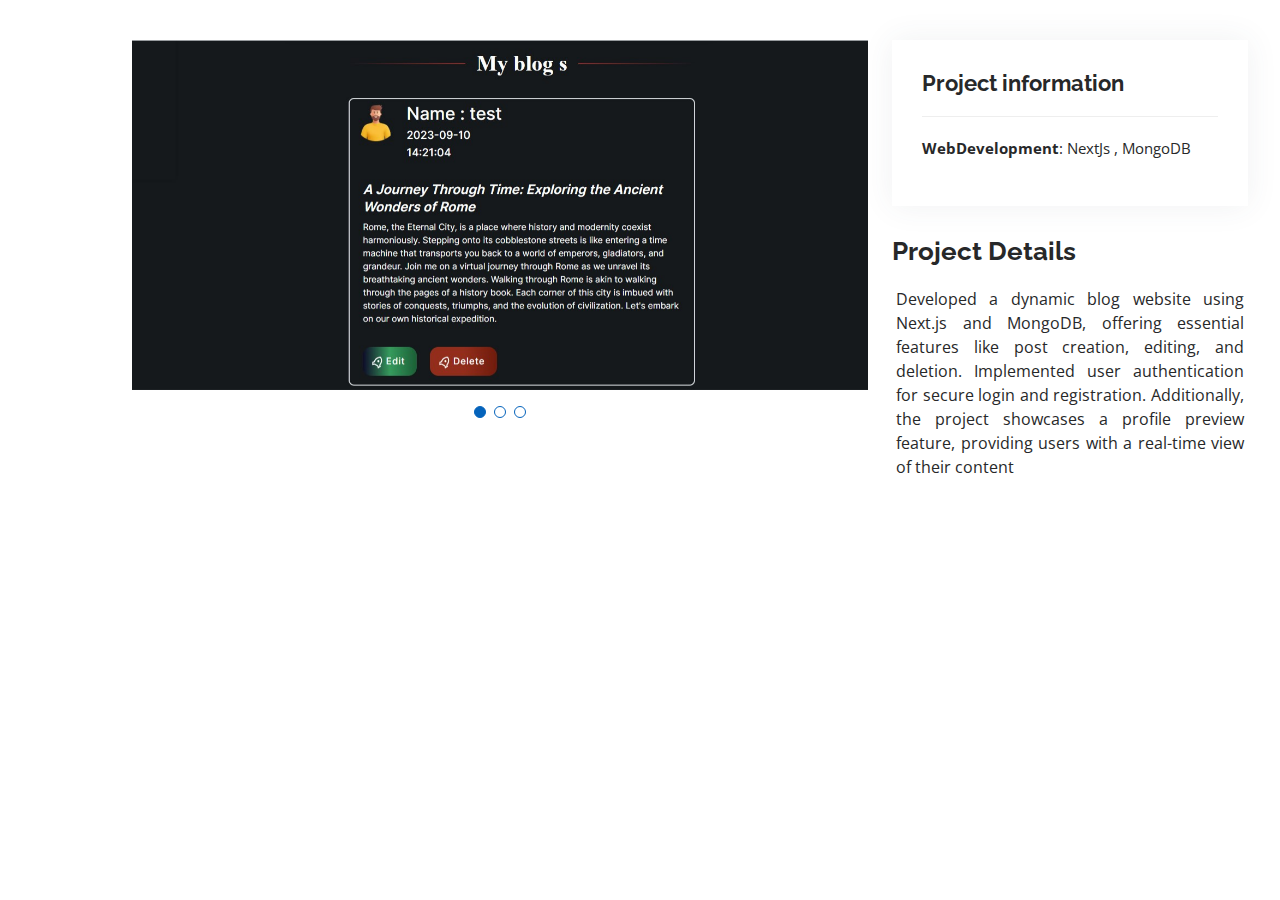
<file: portfolio-details.html>
<!DOCTYPE html>
<html lang="en">

<head>
  <meta charset="utf-8">
  <meta content="width=device-width, initial-scale=1.0" name="viewport">

  <title>Portfolio Details - Personal Bootstrap Template</title>
  <meta content="" name="description">
  <meta content="" name="keywords">

  <!-- Favicons -->
  <link href="assets/img/favicon.png" rel="icon">
  <link href="assets/img/apple-touch-icon.png" rel="apple-touch-icon">

  <!-- Google Fonts -->
  <link href="https://fonts.googleapis.com/css?family=Open+Sans:300,300i,400,400i,600,600i,700,700i|Raleway:300,300i,400,400i,500,500i,600,600i,700,700i|Poppins:300,300i,400,400i,500,500i,600,600i,700,700i" rel="stylesheet">

  <!-- Vendor CSS Files -->
  <link href="assets/vendor/aos/aos.css" rel="stylesheet">
  <link href="assets/vendor/bootstrap/css/bootstrap.min.css" rel="stylesheet">
  <link href="assets/vendor/bootstrap-icons/bootstrap-icons.css" rel="stylesheet">
  <link href="assets/vendor/boxicons/css/boxicons.min.css" rel="stylesheet">
  <link href="assets/vendor/glightbox/css/glightbox.min.css" rel="stylesheet">
  <link href="assets/vendor/swiper/swiper-bundle.min.css" rel="stylesheet">

  <!-- Template Main CSS File -->
  <link href="assets/css/style.css" rel="stylesheet">

  <!-- =======================================================
  * Template Name: MyResume
  * Updated: Sep 18 2023 with Bootstrap v5.3.2
  * Template URL: https://bootstrapmade.com/free-html-bootstrap-template-my-resume/
  * Author: BootstrapMade.com
  * License: https://bootstrapmade.com/license/
  ======================================================== -->
</head>

<body>

  <main id="main">

    <!-- ======= Portfolio Details Section ======= -->
    <section id="portfolio-details" class="portfolio-details">
      <div class="container">

        <div class="row gy-4">

          <div class="col-lg-8">
            <div class="portfolio-details-slider swiper">
              <div class="swiper-wrapper align-items-center">

                <div class="swiper-slide">
                  <img src="assets/img/portfolio/portfolio-details-1.jpg" alt="">
                </div>

                <div class="swiper-slide">
                  <img src="assets/img/portfolio/portfolio-details-2.jpg" alt="">
                </div>

                <div class="swiper-slide">
                  <img src="assets/img/portfolio/portfolio-details-3.jpg" alt="">
                </div>

              </div>
              <div class="swiper-pagination"></div>
            </div>
          </div>

          <div class="col-lg-4">
            <div class="portfolio-info">
              <h3>Project information</h3>
              <ul>
                <li><strong>WebDevelopment</strong>: NextJs , MongoDB</li>
                <!-- <li><strong></strong>: ASU Company</li> -->
                <!-- <li><strong>Project date</strong>: 01 March, 2020</li> -->
                <!-- <li><strong>Project URL</strong>: <a href="https://monitr1.web.app/" target="_blank">Monitr Landing page</a></li> -->
              </ul>
            </div>
            <div class="portfolio-description">
              <h2>Project Details</h2>
              <p style="text-align: justify; " class="px-1">
                Developed a dynamic blog website using Next.js and MongoDB, offering essential features like post creation, editing, and deletion. Implemented user authentication for secure login and registration. Additionally, the project showcases a profile preview feature, providing users with a real-time view of their content </p>
            </div>
          </div>

        </div>

      </div>
    </section><!-- End Portfolio Details Section -->

  </main><!-- End #main -->

  <div id="preloader"></div>
  <a href="#" class="back-to-top d-flex align-items-center justify-content-center"><i class="bi bi-arrow-up-short"></i></a>

  <!-- Vendor JS Files -->
  <script src="assets/vendor/purecounter/purecounter_vanilla.js"></script>
  <script src="assets/vendor/aos/aos.js"></script>
  <script src="assets/vendor/bootstrap/js/bootstrap.bundle.min.js"></script>
  <script src="assets/vendor/glightbox/js/glightbox.min.js"></script>
  <script src="assets/vendor/isotope-layout/isotope.pkgd.min.js"></script>
  <script src="assets/vendor/swiper/swiper-bundle.min.js"></script>
  <script src="assets/vendor/typed.js/typed.umd.js"></script>
  <script src="assets/vendor/waypoints/noframework.waypoints.js"></script>
  <script src="assets/vendor/php-email-form/validate.js"></script>

  <!-- Template Main JS File -->
  <script src="assets/js/main.js"></script>

</body>

</html>
</file>
<file: assets/css/style.css>
/**
* Template Name: MyResume
* Updated: Sep 18 2023 with Bootstrap v5.3.2
* Template URL: https://bootstrapmade.com/free-html-bootstrap-template-my-resume/
* Author: BootstrapMade.com
* License: https://bootstrapmade.com/license/
*/

/*--------------------------------------------------------------
# General
--------------------------------------------------------------*/
body {
  font-family: "Open Sans", sans-serif;
  color: #272829;
}

a {
  color: #0563bb;
  text-decoration: none;
}

a:hover {
  color: #067ded;
  text-decoration: none;
}

h1,
h2,
h3,
h4,
h5,
h6 {
  font-family: "Raleway", sans-serif;
}

/*--------------------------------------------------------------
# Back to top button
--------------------------------------------------------------*/
.back-to-top {
  position: fixed;
  visibility: hidden;
  opacity: 0;
  right: 15px;
  bottom: 15px;
  z-index: 996;
  background: #0563bb;
  width: 40px;
  height: 40px;
  border-radius: 50px;
  transition: all 0.4s;
}

.back-to-top i {
  font-size: 28px;
  color: #fff;
  line-height: 0;
}

.back-to-top:hover {
  background: #0678e3;
  color: #fff;
}

.back-to-top.active {
  visibility: visible;
  opacity: 1;
}

/*--------------------------------------------------------------
# Preloader
--------------------------------------------------------------*/
#preloader {
  position: fixed;
  top: 0;
  left: 0;
  right: 0;
  bottom: 0;
  z-index: 9999;
  overflow: hidden;
  background: #fff;
}

#preloader:before {
  content: "";
  position: fixed;
  top: calc(50% - 30px);
  left: calc(50% - 30px);
  border: 6px solid #0563bb;
  border-top-color: #fff;
  border-bottom-color: #fff;
  border-radius: 50%;
  width: 60px;
  height: 60px;
  animation: animate-preloader 1s linear infinite;
}

@keyframes animate-preloader {
  0% {
    transform: rotate(0deg);
  }

  100% {
    transform: rotate(360deg);
  }
}

/*--------------------------------------------------------------
# Disable aos animation delay on mobile devices
--------------------------------------------------------------*/
@media screen and (max-width: 768px) {
  [data-aos-delay] {
    transition-delay: 0 !important;
  }
}

/*--------------------------------------------------------------
# Header
--------------------------------------------------------------*/
#header {
  position: fixed;
  top: 0;
  left: 0;
  bottom: 0;
  z-index: 9997;
  transition: all 0.5s;
  padding: 15px;
  overflow-y: auto;
}

@media (max-width: 991px) {
  #header {
    width: 300px;
    background: #fff;
    border-right: 1px solid #e6e9ec;
    left: -300px;
  }
}

@media (min-width: 991px) {
  #main {
    margin-left: 100px;
  }
}

/*--------------------------------------------------------------
# Navigation Menu
--------------------------------------------------------------*/
/**
* Desktop Navigation 
*/
.nav-menu {
  padding: 0;
  display: block;
}

.nav-menu * {
  margin: 0;
  padding: 0;
  list-style: none;
}

.nav-menu>ul>li {
  position: relative;
  white-space: nowrap;
}

.nav-menu a,
.nav-menu a:focus {
  display: flex;
  align-items: center;
  color: #45505b;
  padding: 10px 18px;
  margin-bottom: 8px;
  transition: 0.3s;
  font-size: 15px;
  border-radius: 50px;
  background: #f2f3f5;
  height: 56px;
  width: 100%;
  overflow: hidden;
  transition: 0.3s;
}

.nav-menu a i,
.nav-menu a:focus i {
  font-size: 20px;
}

.nav-menu a span,
.nav-menu a:focus span {
  padding: 0 5px 0 7px;
  color: #45505b;
}

@media (min-width: 992px) {

  .nav-menu a,
  .nav-menu a:focus {
    width: 56px;
  }

  .nav-menu a span,
  .nav-menu a:focus span {
    display: none;
    color: #fff;
  }
}

.nav-menu a:hover,
.nav-menu .active,
.nav-menu .active:focus,
.nav-menu li:hover>a {
  color: #fff;
  background: #0563bb;
}

.nav-menu a:hover span,
.nav-menu .active span,
.nav-menu .active:focus span,
.nav-menu li:hover>a span {
  color: #fff;
}

.nav-menu a:hover,
.nav-menu li:hover>a {
  width: 100%;
  color: #fff;
}

.nav-menu a:hover span,
.nav-menu li:hover>a span {
  display: block;
}

/**
* Mobile Navigation 
*/
.mobile-nav-toggle {
  position: fixed;
  right: 10px;
  top: 10px;
  z-index: 9998;
  border: 0;
  background: none;
  font-size: 28px;
  transition: all 0.4s;
  outline: none !important;
  line-height: 0;
  cursor: pointer;
  border-radius: 50px;
  padding: 5px;
}

.mobile-nav-toggle i {
  color: #45505b;
}

.mobile-nav-active {
  overflow: hidden;
}

.mobile-nav-active #header {
  left: 0;
}

.mobile-nav-active .mobile-nav-toggle {
  color: #fff;
  background-color: #0563bb;
}

/*--------------------------------------------------------------
# Hero Section
--------------------------------------------------------------*/
#hero {
  width: 100%;
  height: 100vh;
  /* background: url("../img/hero-bg.jpg") top right no-repeat; */
  background-size: cover;
  position: relative;
}

@media (min-width: 992px) {
  #hero {
    padding-left: 160px;
  }
}

#hero:before {
  content: "";
  background: rgba(255, 255, 255, 0.8);
  position: absolute;
  bottom: 0;
  top: 0;
  left: 0;
  right: 0;
}

#hero h1 {
  margin: 0;
  font-size: 64px;
  font-weight: 700;
  line-height: 56px;
  color: #45505b;
}

#hero p {
  color: #45505b;
  margin: 15px 0 0 0;
  font-size: 26px;
  font-family: "Poppins", sans-serif;
}

#hero p span {
  color: #0563bb;
  letter-spacing: 1px;
}

#hero .social-links {
  margin-top: 30px;
}

#hero .social-links a {
  font-size: 24px;
  display: inline-block;
  color: #45505b;
  line-height: 1;
  margin-right: 20px;
  transition: 0.3s;
}

#hero .social-links a:hover {
  color: #0563bb;
}

@media (max-width: 992px) {
  #hero {
    text-align: center;
  }

  #hero h1 {
    font-size: 32px;
    line-height: 36px;
  }

  #hero p {
    margin-top: 10px;
    font-size: 20px;
    line-height: 24px;
  }
}

/*--------------------------------------------------------------
# Sections General
--------------------------------------------------------------*/
section {
  padding: 60px 0;
  overflow: hidden;
}

.section-title {
  text-align: center;
  padding-bottom: 30px;
}

.section-title h2 {
  font-size: 32px;
  font-weight: bold;
  text-transform: uppercase;
  margin-bottom: 20px;
  padding-bottom: 20px;
  position: relative;
  color: #45505b;
}

.section-title h2::before {
  content: "";
  position: absolute;
  display: block;
  width: 120px;
  height: 1px;
  background: #ddd;
  bottom: 1px;
  left: calc(50% - 60px);
}

.section-title h2::after {
  content: "";
  position: absolute;
  display: block;
  width: 40px;
  height: 3px;
  background: #0563bb;
  bottom: 0;
  left: calc(50% - 20px);
}

.section-title p {
  margin-bottom: 0;
}

/*--------------------------------------------------------------
# About
--------------------------------------------------------------*/
.about .content h3 {
  font-weight: 700;
  font-size: 26px;
  color: #728394;
}

.about .content ul {
  list-style: none;
  padding: 0;
}

.about .content ul li {
  margin-bottom: 20px;
  display: flex;
  align-items: center;
}

.about .content ul strong {
  margin-right: 10px;
}

.about .content ul i {
  font-size: 16px;
  margin-right: 5px;
  color: #0563bb;
  line-height: 0;
}

.about .content p:last-child {
  margin-bottom: 0;
}

/*--------------------------------------------------------------
# Facts
--------------------------------------------------------------*/
.facts .count-box {
  padding: 30px 30px 25px 30px;
  margin-top: 30px;
  width: 100%;
  position: relative;
  text-align: center;
  background: #fff;
}

.facts .count-box i {
  position: absolute;
  top: -25px;
  left: 50%;
  transform: translateX(-50%);
  font-size: 24px;
  background: #0563bb;
  color: #fff;
  border-radius: 50px;
  display: inline-flex;
  align-items: center;
  justify-content: center;
  width: 48px;
  height: 48px;
}

.facts .count-box span {
  font-size: 36px;
  display: block;
  font-weight: 600;
  color: #011426;
}

.facts .count-box p {
  padding: 0;
  margin: 0;
  font-family: "Raleway", sans-serif;
  font-size: 14px;
}

/*--------------------------------------------------------------
# Akills
--------------------------------------------------------------*/
.skills .progress {
  height: 60px;
  display: block;
  background: none;
  border-radius: 0;
}

.skills .progress .skill {
  padding: 10px 0;
  margin: 0;
  text-transform: uppercase;
  display: block;
  font-weight: 600;
  font-family: "Poppins", sans-serif;
  color: #45505b;
}

.skills .progress .skill .val {
  float: right;
  font-style: normal;
}

.skills .progress-bar-wrap {
  background: #f2f3f5;
}

.skills .progress-bar {
  width: 1px;
  height: 10px;
  transition: 0.9s;
  background-color: #0563bb;
}

/*--------------------------------------------------------------
# Resume
--------------------------------------------------------------*/
.resume .resume-title {
  font-size: 26px;
  font-weight: 700;
  margin-top: 20px;
  margin-bottom: 20px;
  color: #45505b;
}

.resume .resume-item {
  padding: 0 0 20px 20px;
  margin-top: -2px;
  border-left: 2px solid #0563bb;
  position: relative;
}

.resume .resume-item h4 {
  line-height: 18px;
  font-size: 18px;
  font-weight: 600;
  text-transform: uppercase;
  font-family: "Poppins", sans-serif;
  color: #0563bb;
  margin-bottom: 10px;
}

.resume .resume-item h5 {
  font-size: 16px;
  background: #f7f8f9;
  padding: 5px 15px;
  display: inline-block;
  font-weight: 600;
  margin-bottom: 10px;
}

.resume .resume-item ul {
  padding-left: 20px;
}

.resume .resume-item ul li {
  padding-bottom: 10px;
}

.resume .resume-item:last-child {
  padding-bottom: 0;
}

.resume .resume-item::before {
  content: "";
  position: absolute;
  width: 16px;
  height: 16px;
  border-radius: 50px;
  left: -9px;
  top: 0;
  background: #fff;
  border: 2px solid #0563bb;
}

/*--------------------------------------------------------------
# Portfolio
--------------------------------------------------------------*/
.portfolio .portfolio-item {
  margin-bottom: 30px;
}

.portfolio #portfolio-flters {
  padding: 0;
  margin: 0 auto 25px auto;
  list-style: none;
  text-align: center;
  background: #fff;
  border-radius: 50px;
  padding: 2px 15px;
}

.portfolio #portfolio-flters li {
  cursor: pointer;
  display: inline-block;
  padding: 10px 15px;
  font-size: 14px;
  font-weight: 600;
  line-height: 1;
  text-transform: uppercase;
  color: #272829;
  margin-bottom: 5px;
  transition: all 0.3s ease-in-out;
}

.portfolio #portfolio-flters li:hover,
.portfolio #portfolio-flters li.filter-active {
  color: #0563bb;
}

.portfolio #portfolio-flters li:last-child {
  margin-right: 0;
}

.portfolio .portfolio-wrap {
  transition: 0.3s;
  position: relative;
  overflow: hidden;
  z-index: 1;
  background: rgba(69, 80, 91, 0.8);
}

.portfolio .portfolio-wrap::before {
  content: "";
  background: rgba(255, 255, 255, 0.7);
  position: absolute;
  left: 30px;
  right: 30px;
  top: 30px;
  bottom: 30px;
  transition: all ease-in-out 0.3s;
  z-index: 2;
  opacity: 0;
}

.portfolio .portfolio-wrap .portfolio-info {
  opacity: 0;
  position: absolute;
  top: 0;
  left: 0;
  right: 0;
  bottom: 0;
  text-align: center;
  z-index: 3;
  transition: all ease-in-out 0.3s;
  display: flex;
  flex-direction: column;
  justify-content: center;
  align-items: center;
}

.portfolio .portfolio-wrap .portfolio-info::before {
  display: block;
  content: "";
  width: 48px;
  height: 48px;
  position: absolute;
  top: 35px;
  left: 35px;
  border-top: 3px solid #d7dce1;
  border-left: 3px solid #d7dce1;
  transition: all 0.5s ease 0s;
  z-index: 9994;
}

.portfolio .portfolio-wrap .portfolio-info::after {
  display: block;
  content: "";
  width: 48px;
  height: 48px;
  position: absolute;
  bottom: 35px;
  right: 35px;
  border-bottom: 3px solid #d7dce1;
  border-right: 3px solid #d7dce1;
  transition: all 0.5s ease 0s;
  z-index: 9994;
}

.portfolio .portfolio-wrap .portfolio-info h4 {
  font-size: 20px;
  color: #45505b;
  font-weight: 600;
}

.portfolio .portfolio-wrap .portfolio-info p {
  color: #45505b;
  font-size: 14px;
  text-transform: uppercase;
  padding: 0;
  margin: 0;
}

.portfolio .portfolio-wrap .portfolio-links {
  text-align: center;
  z-index: 4;
}

.portfolio .portfolio-wrap .portfolio-links a {
  color: #45505b;
  margin: 0 2px;
  font-size: 28px;
  display: inline-block;
  transition: 0.3s;
}

.portfolio .portfolio-wrap .portfolio-links a:hover {
  color: #148af9;
}

.portfolio .portfolio-wrap:hover::before {
  top: 0;
  left: 0;
  right: 0;
  bottom: 0;
  opacity: 1;
}

.portfolio .portfolio-wrap:hover .portfolio-info {
  opacity: 1;
}

.portfolio .portfolio-wrap:hover .portfolio-info::before {
  top: 15px;
  left: 15px;
}

.portfolio .portfolio-wrap:hover .portfolio-info::after {
  bottom: 15px;
  right: 15px;
}

/*--------------------------------------------------------------
# Portfolio Details
--------------------------------------------------------------*/
.portfolio-details {
  padding-top: 40px;
}

.portfolio-details .portfolio-details-slider img {
  width: 100%;
}

.portfolio-details .portfolio-details-slider .swiper-pagination {
  margin-top: 20px;
  position: relative;
}

.portfolio-details .portfolio-details-slider .swiper-pagination .swiper-pagination-bullet {
  width: 12px;
  height: 12px;
  background-color: #fff;
  opacity: 1;
  border: 1px solid #0563bb;
}

.portfolio-details .portfolio-details-slider .swiper-pagination .swiper-pagination-bullet-active {
  background-color: #0563bb;
}

.portfolio-details .portfolio-info {
  padding: 30px;
  box-shadow: 0px 0 30px rgba(69, 80, 91, 0.08);
}

.portfolio-details .portfolio-info h3 {
  font-size: 22px;
  font-weight: 700;
  margin-bottom: 20px;
  padding-bottom: 20px;
  border-bottom: 1px solid #eee;
}

.portfolio-details .portfolio-info ul {
  list-style: none;
  padding: 0;
  font-size: 15px;
}

.portfolio-details .portfolio-info ul li+li {
  margin-top: 10px;
}

.portfolio-details .portfolio-description {
  padding-top: 30px;
}

.portfolio-details .portfolio-description h2 {
  font-size: 26px;
  font-weight: 700;
  margin-bottom: 20px;
}

.portfolio-details .portfolio-description p {
  padding: 0;
}

/*--------------------------------------------------------------
# Services
--------------------------------------------------------------*/
.services .icon-box {
  text-align: center;
  padding: 70px 20px 80px 20px;
  transition: all ease-in-out 0.3s;
  background: #fff;
  box-shadow: 0px 5px 90px 0px rgba(110, 123, 131, 0.05);
}

.services .icon-box .icon {
  margin: 0 auto;
  width: 100px;
  height: 100px;
  display: flex;
  align-items: center;
  justify-content: center;
  transition: ease-in-out 0.3s;
  position: relative;
}

.services .icon-box .icon i {
  font-size: 36px;
  transition: 0.5s;
  position: relative;
}

.services .icon-box .icon svg {
  position: absolute;
  top: 0;
  left: 0;
}

.services .icon-box .icon svg path {
  transition: 0.5s;
  fill: #f5f5f5;
}

.services .icon-box h4 {
  font-weight: 600;
  margin: 10px 0 15px 0;
  font-size: 22px;
}

.services .icon-box h4 a {
  color: #45505b;
  transition: ease-in-out 0.3s;
}

.services .icon-box p {
  line-height: 24px;
  font-size: 14px;
  margin-bottom: 0;
}

.services .icon-box:hover {
  border-color: #fff;
  box-shadow: 0px 0 35px 0 rgba(0, 0, 0, 0.08);
}

.services .iconbox-blue i {
  color: #47aeff;
}

.services .iconbox-blue:hover .icon i {
  color: #fff;
}

.services .iconbox-blue:hover .icon path {
  fill: #47aeff;
}

.services .iconbox-orange i {
  color: #ffa76e;
}

.services .iconbox-orange:hover .icon i {
  color: #fff;
}

.services .iconbox-orange:hover .icon path {
  fill: #ffa76e;
}

.services .iconbox-pink i {
  color: #e80368;
}

.services .iconbox-pink:hover .icon i {
  color: #fff;
}

.services .iconbox-pink:hover .icon path {
  fill: #e80368;
}

.services .iconbox-yellow i {
  color: #ffbb2c;
}

.services .iconbox-yellow:hover .icon i {
  color: #fff;
}

.services .iconbox-yellow:hover .icon path {
  fill: #ffbb2c;
}

.services .iconbox-red i {
  color: #ff5828;
}

.services .iconbox-red:hover .icon i {
  color: #fff;
}

.services .iconbox-red:hover .icon path {
  fill: #ff5828;
}

.services .iconbox-teal i {
  color: #11dbcf;
}

.services .iconbox-teal:hover .icon i {
  color: #fff;
}

.services .iconbox-teal:hover .icon path {
  fill: #11dbcf;
}

/*--------------------------------------------------------------
# Testimonials
--------------------------------------------------------------*/
.testimonials .section-header {
  margin-bottom: 40px;
}

.testimonials .testimonials-carousel,
.testimonials .testimonials-slider {
  overflow: hidden;
}

.testimonials .testimonial-item {
  text-align: center;
}

.testimonials .testimonial-item .testimonial-img {
  /* width: 120px; */
  /* border-radius: 10%; */
  /* border: 4px solid #000; */
  margin: 0 auto;
}

.testimonials .testimonial-item h3 {
  font-size: 20px;
  font-weight: bold;
  margin: 10px 0 5px 0;
  color: #111;
}

.testimonials .testimonial-item h4 {
  font-size: 14px;
  color: #999;
  margin: 0 0 15px 0;
}

.testimonials .testimonial-item .quote-icon-left,
.testimonials .testimonial-item .quote-icon-right {
  color: #90c8fc;
  font-size: 26px;
}

.testimonials .testimonial-item .quote-icon-left {
  display: inline-block;
  left: -5px;
  position: relative;
}

.testimonials .testimonial-item .quote-icon-right {
  display: inline-block;
  right: -5px;
  position: relative;
  top: 10px;
}

.testimonials .testimonial-item p {
  font-style: italic;
  margin: 0 auto 15px auto;
}

.testimonials .swiper-pagination {
  margin-top: 20px;
  position: relative;
}

.testimonials .swiper-pagination .swiper-pagination-bullet {
  width: 12px;
  height: 12px;
  background-color: #fff;
  opacity: 1;
  border: 1px solid #0563bb;
}

.testimonials .swiper-pagination .swiper-pagination-bullet-active {
  background-color: #0563bb;
}

@media (min-width: 992px) {
  .testimonials .testimonial-item p {
    width: 80%;
  }
}

/*--------------------------------------------------------------
# Contact
--------------------------------------------------------------*/
.contact .info {
  width: 100%;
  background: #fff;
}

.contact .info i {
  font-size: 20px;
  color: #0563bb;
  float: left;
  width: 44px;
  height: 44px;
  background: #eef7ff;
  display: flex;
  justify-content: center;
  align-items: center;
  border-radius: 50px;
  transition: all 0.3s ease-in-out;
}

.contact .info h4 {
  padding: 0 0 0 60px;
  font-size: 22px;
  font-weight: 600;
  margin-bottom: 5px;
  color: #45505b;
}

.contact .info p {
  padding: 0 0 0 60px;
  margin-bottom: 0;
  font-size: 14px;
  color: #728394;
}

.contact .info .email,
.contact .info .phone {
  margin-top: 40px;
}

.contact .info .email:hover i,
.contact .info .address:hover i,
.contact .info .phone:hover i {
  background: #0563bb;
  color: #fff;
}

.contact .php-email-form {
  width: 100%;
  background: #fff;
}

.contact .php-email-form .form-group {
  padding-bottom: 8px;
}

.contact .php-email-form .error-message {
  display: none;
  color: #fff;
  background: #ed3c0d;
  text-align: left;
  padding: 15px;
  font-weight: 600;
}

.contact .php-email-form .error-message br+br {
  margin-top: 25px;
}

.contact .php-email-form .sent-message {
  display: none;
  color: #fff;
  background: #18d26e;
  text-align: center;
  padding: 15px;
  font-weight: 600;
}

.contact .php-email-form .loading {
  display: none;
  background: #fff;
  text-align: center;
  padding: 15px;
}

.contact .php-email-form .loading:before {
  content: "";
  display: inline-block;
  border-radius: 50%;
  width: 24px;
  height: 24px;
  margin: 0 10px -6px 0;
  border: 3px solid #18d26e;
  border-top-color: #eee;
  animation: animate-loading 1s linear infinite;
}

.contact .php-email-form input,
.contact .php-email-form textarea {
  border-radius: 4px;
  box-shadow: none;
  font-size: 14px;
}

.contact .php-email-form input[type=text],
.contact .php-email-form input[type=email] {
  height: 44px;
}

.contact .php-email-form textarea {
  padding: 10px 12px;
}

.contact .php-email-form button[type=submit] {
  background: #0563bb;
  border: 0;
  padding: 10px 35px;
  color: #fff;
  transition: 0.4s;
  border-radius: 50px;
}

.contact .php-email-form button[type=submit]:hover {
  background: #0678e3;
}

@keyframes animate-loading {
  0% {
    transform: rotate(0deg);
  }

  100% {
    transform: rotate(360deg);
  }
}

/*--------------------------------------------------------------
# Footer
--------------------------------------------------------------*/
#footer {
  background: #f7f8f9;
  color: #45505b;
  font-size: 14px;
  text-align: center;
  padding: 30px 0;
}

#footer h3 {
  font-size: 36px;
  font-weight: 700;
  position: relative;
  font-family: "Poppins", sans-serif;
  padding: 0;
  margin: 0 0 15px 0;
}

#footer p {
  font-size: 15;
  font-style: italic;
  padding: 0;
  margin: 0 0 40px 0;
}

#footer .social-links {
  margin: 0 0 40px 0;
}

#footer .social-links a {
  font-size: 18px;
  display: inline-block;
  background: #0563bb;
  color: #fff;
  line-height: 1;
  padding: 8px 0;
  margin-right: 4px;
  border-radius: 50%;
  text-align: center;
  width: 36px;
  height: 36px;
  transition: 0.3s;
}

#footer .social-links a:hover {
  background: #0678e3;
  color: #fff;
  text-decoration: none;
}

#footer .copyright {
  margin: 0 0 5px 0;
}

#footer .credits {
  font-size: 13px;
}

.div1 {
  width: 60%;
}

.div2 {
  width: 40%;
}

@media screen and (max-width:800px) {
  .img-main {
    box-sizing: border-box;
    object-fit: contain;
    width: 300px;
    margin: auto;

  }

  .main-div {
    /* display: ; */
    flex-direction: column;
    justify-content: space-around;
    align-items: flex-start;
  }

  .div1,
  .div2 {
    width: 80%;
    margin: 5% auto;
  }


  /* certficate */
  .certificates {
    display: flex;
    flex-direction: column;

    justify-content: center;
    align-items: center;
  }

  .certificate-img {
    width: 300px;
    box-sizing: border-box;
    margin: auto;

    /* width: 300px; */
    /* margin: auto; */
    /* display: block; */
  }

  .certificate-img img {
    object-fit: contain;
    margin: auto;
  }
}




/* eboook */
#ebooks {
  padding: 2rem;
}

.ebook-img {
  box-sizing: border-box;
  /* width: 300px; */
  margin: auto;
  height: 400px;
  display: block;
}

.ebook {
  /* border: 1px solid #ccc; */
  margin-bottom: 1rem;
  padding: 1rem;
  text-align: center;
}

.ebook img {
  max-width: 100%;
}

.ebook h3 {
  margin-top: 10px;
}

.ebook a {
  display: block;

  color: #fff;
  padding: 5px;

  margin: auto;
  text-decoration: none;

}


.button {
  margin: auto;
}


/*  */
.download_div {
  text-align: center;
  margin: 20px 0;
}

.border {
  position: absolute;
  bottom: 0;
  left: 0;
  width: 100%;
  margin: auto;
  height: 3px;
  /* Adjust the height as needed */
  background: linear-gradient(to right, #ff5733, #33b5e5);
  /* Customize the colors */
  transform: scaleX(0);
  /* Initially, the border is invisible */
  transform-origin: 0 0;
  transition: transform 0.3s ease;
}

a:hover .border {
  transform: scaleX(1);
  /* Expand the border on hover */

}

a:hover {
  color: #011426 !important;
}


/* certficate */
.certificates {
  display: flex;
  flex-wrap: wrap;
}

.certificate-img {
  width: 300px;
  box-sizing: border-box;

  /* width: 300px; */
  /* margin: auto; */
  /* display: block; */
}

.certificate-img img {
  object-fit: contain;
  width: 300px ;
}



.swiper-container {
  width: 50%;
  /* Set the desired width for the slider */
  /* height: 100vh; Set the desired height for the slider */
  display: flex;
  justify-content: center;

  align-items: center;
}
</file>
